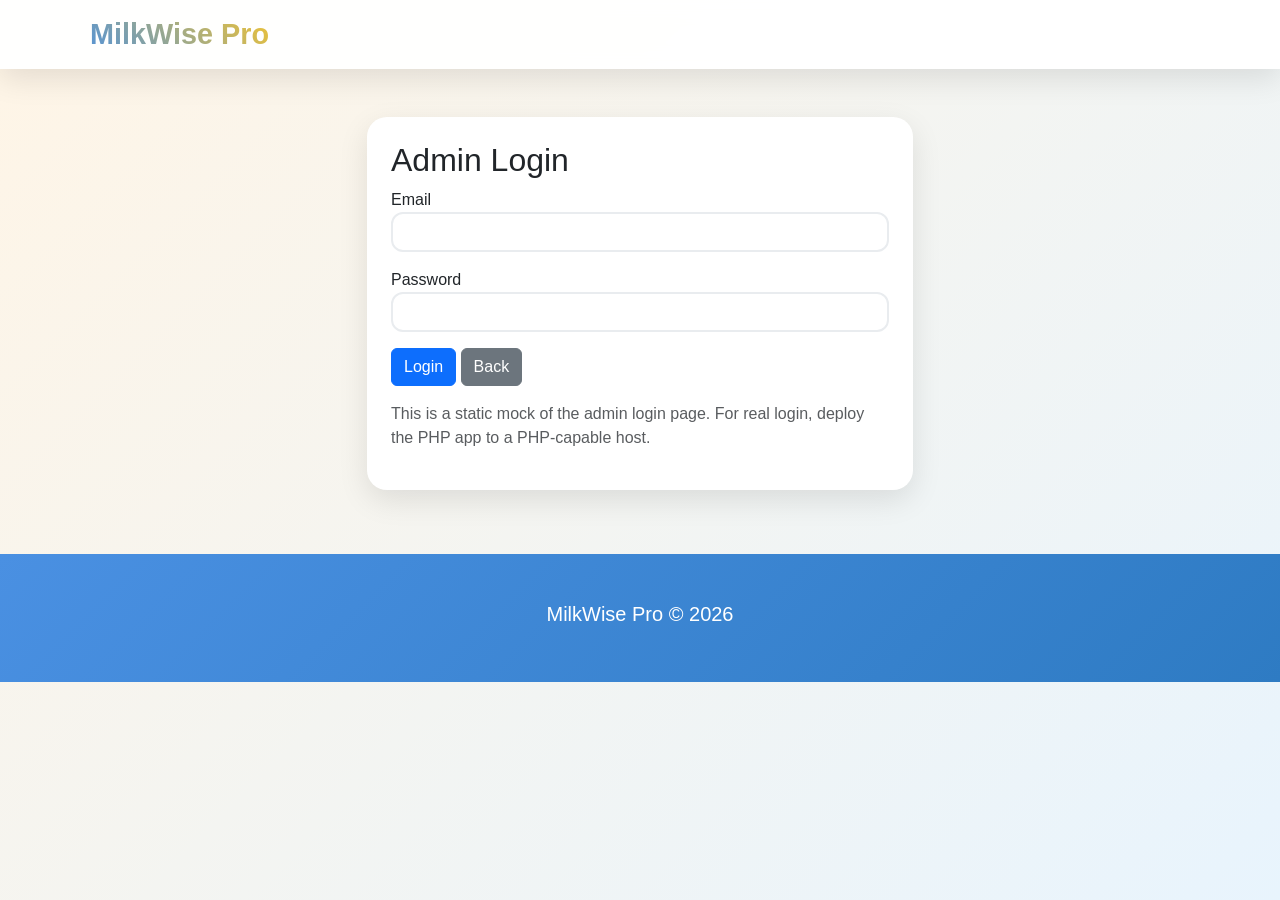
<file: admin/login.html>
<!doctype html>
<html lang="en">
<head>
  <meta charset="utf-8">
  <meta name="viewport" content="width=device-width, initial-scale=1">
  <title>Admin Login - MilkWise</title>
  <link href="https://cdn.jsdelivr.net/npm/bootstrap@5.3.3/dist/css/bootstrap.min.css" rel="stylesheet">
  <link rel="stylesheet" href="../assets/css/style.css">
</head>
<body>
<nav class="navbar navbar-expand-lg">
  <div class="container">
    <a class="navbar-brand" href="../index.html"><i class="fas fa-droplet me-2"></i>MilkWise Pro</a>
  </div>
</nav>
<div class="container mt-5">
  <div class="row justify-content-center">
    <div class="col-md-6">
      <div class="card p-4">
        <h2>Admin Login</h2>
        <form method="POST" action="#">
          <div class="mb-3">
            <label>Email</label>
            <input type="email" name="email" class="form-control" required>
          </div>
          <div class="mb-3">
            <label>Password</label>
            <input type="password" name="password" class="form-control" required>
          </div>
          <button class="btn btn-primary">Login</button>
          <a href="../index.html" class="btn btn-secondary">Back</a>
        </form>
        <p class="mt-3 text-muted">This is a static mock of the admin login page. For real login, deploy the PHP app to a PHP-capable host.</p>
      </div>
    </div>
  </div>
</div>
<footer class="text-center py-5">
  <div class="container"><h5>MilkWise Pro &copy; 2026</h5></div>
</footer>
<script src="https://cdn.jsdelivr.net/npm/bootstrap@5.3.3/dist/js/bootstrap.bundle.min.js"></script>
<script src="../assets/js/script.js"></script>
</body>
</html>
</file>
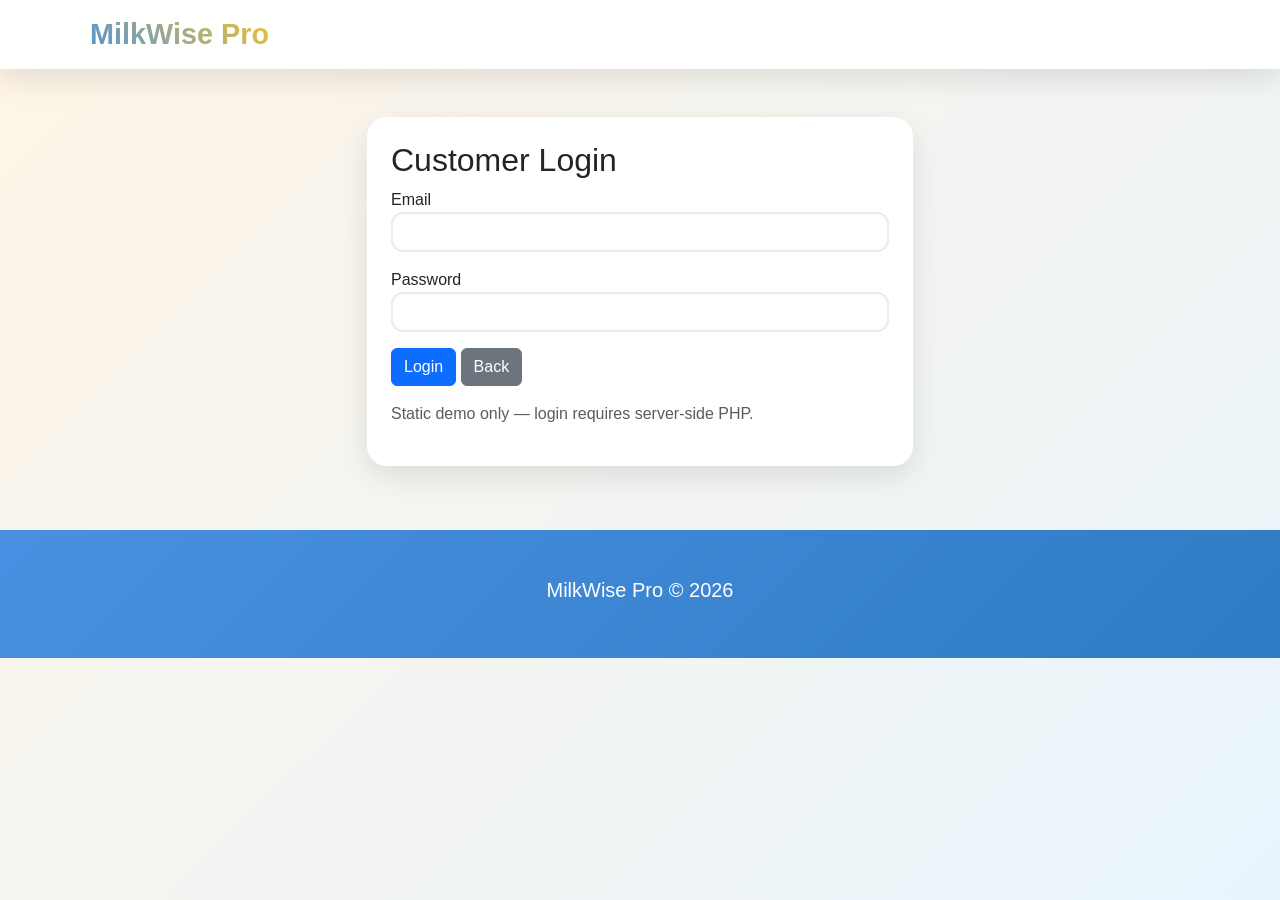
<file: customer/login.html>
<!doctype html>
<html lang="en">
<head>
  <meta charset="utf-8">
  <meta name="viewport" content="width=device-width, initial-scale=1">
  <title>Customer Login - MilkWise</title>
  <link href="https://cdn.jsdelivr.net/npm/bootstrap@5.3.3/dist/css/bootstrap.min.css" rel="stylesheet">
  <link rel="stylesheet" href="../assets/css/style.css">
</head>
<body>
<nav class="navbar navbar-expand-lg">
  <div class="container">
    <a class="navbar-brand" href="../index.html"><i class="fas fa-droplet me-2"></i>MilkWise Pro</a>
  </div>
</nav>
<div class="container mt-5">
  <div class="row justify-content-center">
    <div class="col-md-6">
      <div class="card p-4">
        <h2>Customer Login</h2>
        <form method="POST" action="#">
          <div class="mb-3">
            <label>Email</label>
            <input type="email" name="email" class="form-control" required>
          </div>
          <div class="mb-3">
            <label>Password</label>
            <input type="password" name="password" class="form-control" required>
          </div>
          <button class="btn btn-primary">Login</button>
          <a href="../index.html" class="btn btn-secondary">Back</a>
        </form>
        <p class="mt-3 text-muted">Static demo only — login requires server-side PHP.</p>
      </div>
    </div>
  </div>
</div>
<footer class="text-center py-5">
  <div class="container"><h5>MilkWise Pro &copy; 2026</h5></div>
</footer>
<script src="https://cdn.jsdelivr.net/npm/bootstrap@5.3.3/dist/js/bootstrap.bundle.min.js"></script>
<script src="../assets/js/script.js"></script>
</body>
</html>
</file>
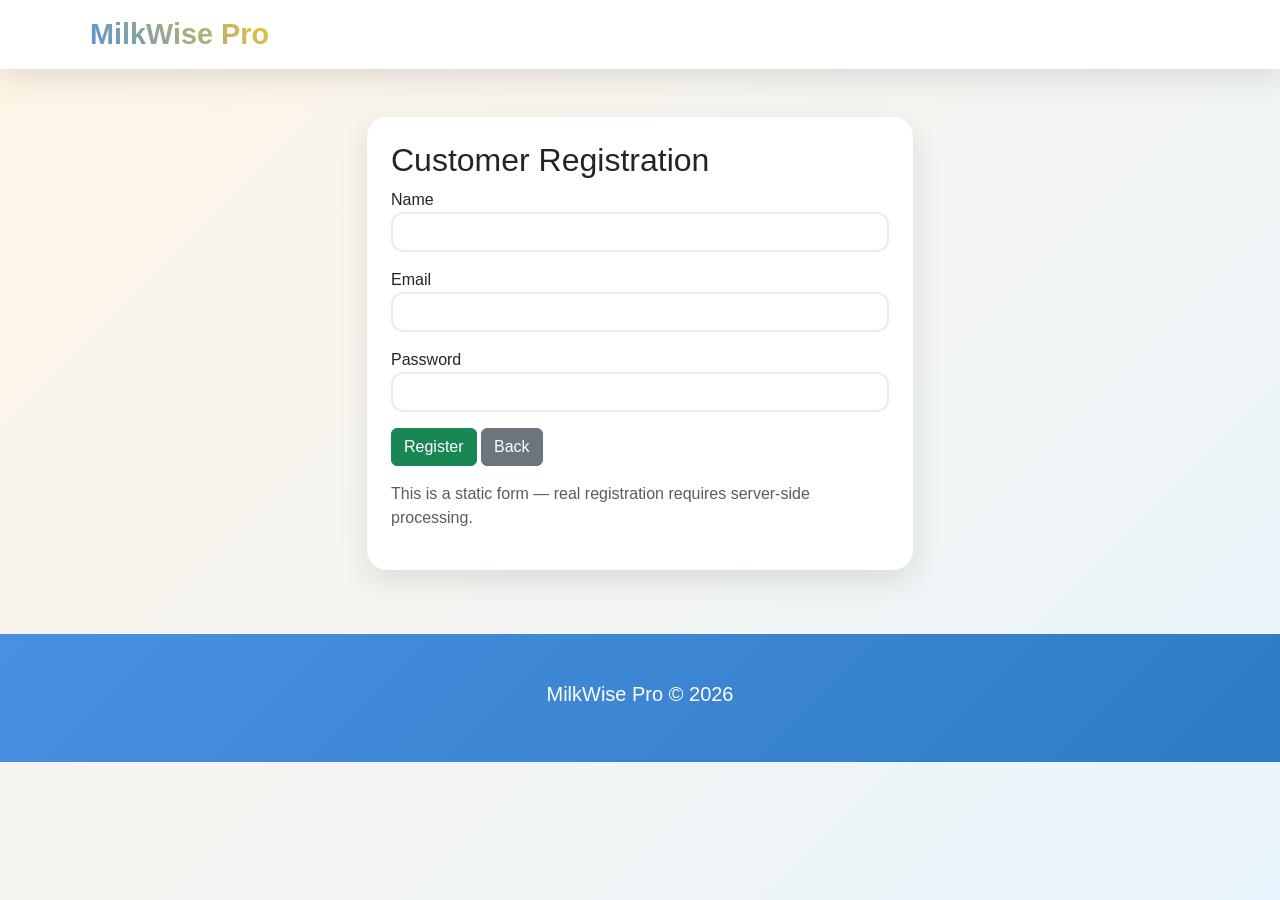
<file: customer/register.html>
<!doctype html>
<html lang="en">
<head>
  <meta charset="utf-8">
  <meta name="viewport" content="width=device-width, initial-scale=1">
  <title>Customer Register - MilkWise</title>
  <link href="https://cdn.jsdelivr.net/npm/bootstrap@5.3.3/dist/css/bootstrap.min.css" rel="stylesheet">
  <link rel="stylesheet" href="../assets/css/style.css">
</head>
<body>
<nav class="navbar navbar-expand-lg">
  <div class="container">
    <a class="navbar-brand" href="../index.html"><i class="fas fa-droplet me-2"></i>MilkWise Pro</a>
  </div>
</nav>
<div class="container mt-5">
  <div class="row justify-content-center">
    <div class="col-md-6">
      <div class="card p-4">
        <h2>Customer Registration</h2>
        <form method="POST" action="#">
          <div class="mb-3">
            <label>Name</label>
            <input type="text" name="name" class="form-control" required>
          </div>
          <div class="mb-3">
            <label>Email</label>
            <input type="email" name="email" class="form-control" required>
          </div>
          <div class="mb-3">
            <label>Password</label>
            <input type="password" name="password" class="form-control" required minlength="6">
          </div>
          <button class="btn btn-success">Register</button>
          <a href="../index.html" class="btn btn-secondary">Back</a>
        </form>
        <p class="mt-3 text-muted">This is a static form — real registration requires server-side processing.</p>
      </div>
    </div>
  </div>
</div>
<footer class="text-center py-5">
  <div class="container"><h5>MilkWise Pro &copy; 2026</h5></div>
</footer>
<script src="https://cdn.jsdelivr.net/npm/bootstrap@5.3.3/dist/js/bootstrap.bundle.min.js"></script>
<script src="../assets/js/script.js"></script>
</body>
</html>
</file>
<file: assets/css/style.css>
/* MilkWise - Professional Theme */
:root {
  --milk-white: #f8f7f4;
  --cream: #fff5e6;
  --milk-blue: #4a90e2;
  --dairy-gold: #f4c430;
  --shadow: 0 10px 30px rgba(0,0,0,0.1);
}

body {
  background: linear-gradient(135deg, var(--cream) 0%, #e8f4fd 100%);
  font-family: 'Segoe UI', Tahoma, Geneva, Verdana, sans-serif;
  min-height: 100vh;
}

.hero {
  background: linear-gradient(rgba(0,0,0,0.5), rgba(0,0,0,0.5)), url('https://images.unsplash.com/photo-1516467448480-3ec1e4a9bd5b?w=2070&q=80') no-repeat center/cover;
  height: 70vh;
  position: relative;
  color: white;
  display: flex;
  align-items: center;
  text-shadow: 2px 2px 4px rgba(0,0,0,0.7);
}

.qr-section {
  background: rgba(255,255,255,0.95);
  backdrop-filter: blur(10px);
  border-radius: 20px;
  padding: 2rem;
  text-align: center;
  box-shadow: var(--shadow);
  margin-top: -50px;
  z-index: 10;
  position: relative;
}

.hero::before {
  content: '';
  position: absolute;
  top: 0;
  left: 0;
  right: 0;
  bottom: 0;
  background: rgba(0,0,0,0.4);
}

.hero-content {
  position: relative;
  z-index: 2;
  max-width: 800px;
  margin: 0 auto;
  padding: 0 20px;
}

.navbar {
  box-shadow: var(--shadow);
  background: rgba(255,255,255,0.95) !important;
  backdrop-filter: blur(10px);
}

.navbar-brand {
  font-size: 1.8rem;
  font-weight: 700;
  background: linear-gradient(45deg, var(--milk-blue), var(--dairy-gold));
  -webkit-background-clip: text;
  -webkit-text-fill-color: transparent;
  background-clip: text;
}

.card {
  border: none;
  border-radius: 20px;
  box-shadow: var(--shadow);
  transition: transform 0.3s ease, box-shadow 0.3s ease;
  overflow: hidden;
}

.card:hover {
  transform: translateY(-10px);
  box-shadow: 0 20px 40px rgba(0,0,0,0.15);
}

.btn-milk {
  background: linear-gradient(45deg, var(--cream), #fff8e1);
  border: 2px solid var(--dairy-gold);
  color: var(--milk-blue);
  font-weight: 600;
  border-radius: 50px;
  padding: 12px 30px;
  transition: all 0.3s ease;
}

.btn-milk:hover {
  background: var(--dairy-gold);
  transform: translateY(-2px);
  box-shadow: 0 8px 20px rgba(244, 196, 48, 0.4);
}

.total-milk {
  font-size: 3.5rem;
  font-weight: 800;
  background: linear-gradient(45deg, #28a745, #20c997);
  -webkit-background-clip: text;
  -webkit-text-fill-color: transparent;
  background-clip: text;
}

.stat-card {
  background: linear-gradient(135deg, white 0%, var(--cream) 100%);
  border-radius: 20px;
  padding: 2rem;
  text-align: center;
  position: relative;
  overflow: hidden;
}

.stat-card::before {
  content: '🥛';
  font-size: 4rem;
  position: absolute;
  top: -20px;
  right: -20px;
  opacity: 0.1;
}

.form-control, .form-select {
  border-radius: 12px;
  border: 2px solid #e9ecef;
  transition: all 0.3s ease;
}

.form-control:focus, .form-select:focus {
  border-color: var(--milk-blue);
  box-shadow: 0 0 0 0.2rem rgba(74, 144, 226, 0.25);
}

.alert {
  border-radius: 15px;
  border: none;
  padding: 1.5rem;
}

@keyframes float {
  0%, 100% { transform: translateY(0px); }
  50% { transform: translateY(-10px); }
}

.milk-icon {
  animation: float 3s ease-in-out infinite;
}

footer {
  background: linear-gradient(135deg, var(--milk-blue), #2e7bc3);
  color: white;
  margin-top: 4rem;
}

@media (max-width: 768px) {
  .hero {
    height: 40vh;
  }
  .total-milk {
    font-size: 2.5rem;
  }
}
</file>
